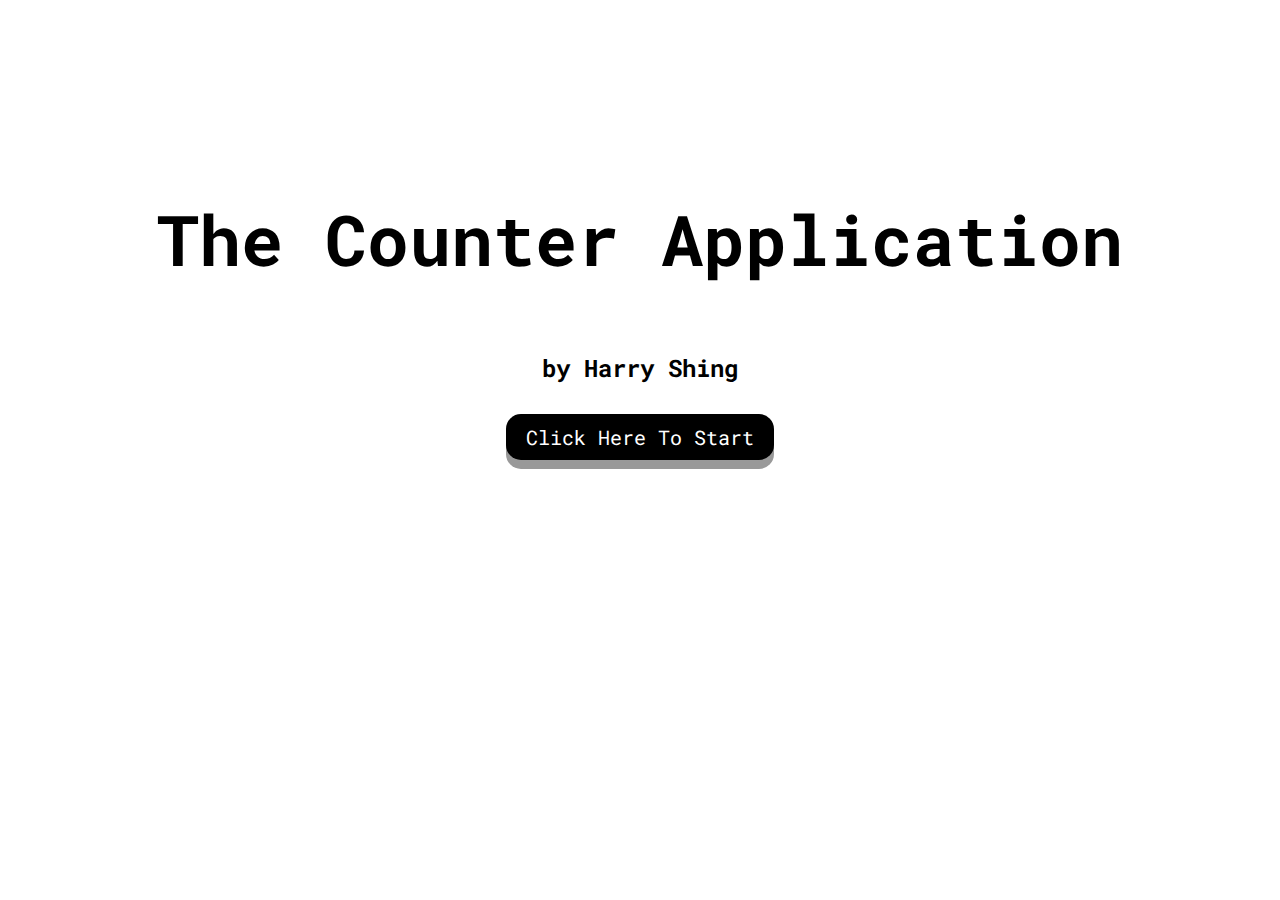
<file: index.html>
<!DOCTYPE html>
<html lang="en">
  <head>
    <meta charset="UTF-8" />
    <meta http-equiv="X-UA-Compatible" content="IE=edge" />
    <meta name="viewport" content="width=device-width, initial-scale=s" />
    <link rel="stylesheet" href="./style.css" />
    <link
      rel="stylesheet"
      href="https://cdnjs.cloudflare.com/ajax/libs/animate.css/4.1.1/animate.min.css"
    />
    <title>H o m e p a g e</title>
  </head>
  <body>
    <div class="homePage">
      <h1
        class="homeHeader animate__animated animate__rubberBand animate__bounce animate__repeat-2"
      >
        The Counter Application
      </h1>
      <h2>by Harry Shing</h2>
      <a href="./counter.html"
        ><button class="animate__animated animate__heartBeat animate__repeat-2">
          Click Here To Start
        </button></a
      >
    </div>
  </body>
</html>
</file>
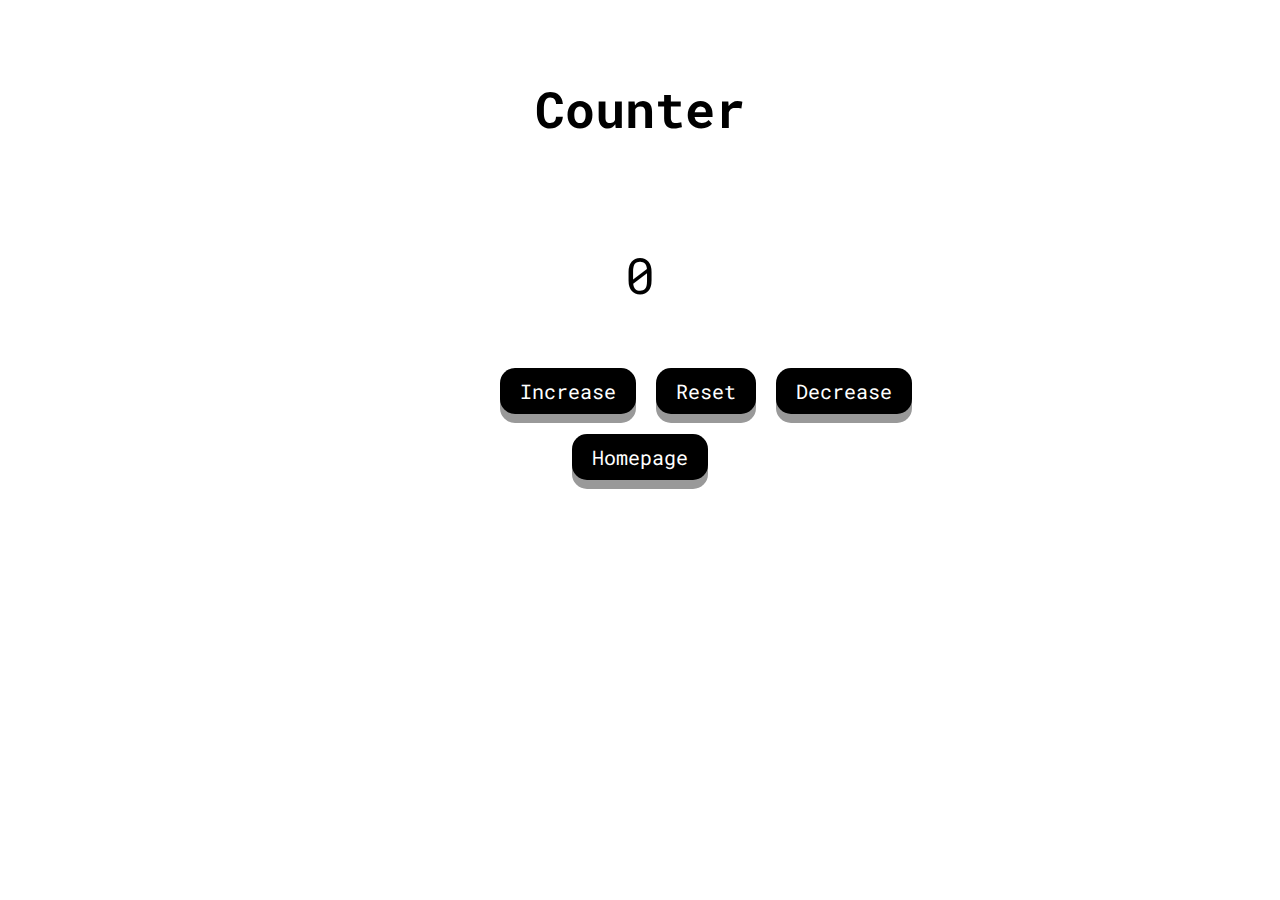
<file: counter.html>
<!DOCTYPE html>
<html lang="en">
  <head>
    <meta charset="UTF-8" />
    <meta http-equiv="X-UA-Compatible" content="IE=edge" />
    <meta name="viewport" content="width=device-width, initial-scale=1.0" />
    <link
      rel="stylesheet"
      href="https://cdnjs.cloudflare.com/ajax/libs/animate.css/4.1.1/animate.min.css"
    />
    <link rel="stylesheet" href="./style.css" />
    <title>C o u n t e r</title>
  </head>
  <body>
    <div class="container">
      <h3 class="animate__animated animate__bounceIn">Counter</h3>
      <p class="counter animate__animated animate__fadeIn">0</p>
      <div class="buttons">
        <button class="increase animate__animated animate__backInLeft">
          Increase
        </button>
        <button class="reset animate__animated animate__bounceIn">Reset</button>
        <button class="decrease animate__animated animate__backInRight">
          Decrease
        </button>
      </div>
      <a href="./index.html"
        ><button class="animate__animated animate__flip">Homepage</button></a
      >
    </div>
    <script src="./app.js"></script>
  </body>
</html>
</file>
<file: style.css>
@import url("https://fonts.googleapis.com/css2?family=Open+Sans:wght@300&family=Roboto+Mono:wght@100&display=swap");
body {
  font-family: "Roboto Mono", monospace;
  animation: bgChanger 30s infinite;
  animation-timing-function: linear;
}
@keyframes bgChanger {
  0% {
    background-image: linear-gradient(to right, #decba4, #3e5151);
  }
  25% {
    background-image: linear-gradient(to right, #3771ce, #2ebf91);
  }
  50% {
    background-image: linear-gradient(to right, #2de281, #00e056);
  }
  75% {
    background-image: linear-gradient(to right, #fffbd5, #b20a2c);
  }
  100% {
    background-image: linear-gradient(to right, #fc5c7d, #6a82fb);
  }
}
.container {
  display: flex;
  flex-direction: column;
  justify-content: center;
  width: auto;
  align-items: center;
  height: 500px;
}
span.counter {
  font-size: 30px;
  margin: 10px;
}
.buttons {
  display: flex;
  justify-content: space-around;
  width: 300px;
}
button {
  padding: 10px 20px;
  font-family: "Roboto Mono", monospace;
  margin: 10px;
  font-size: 20px;
  text-align: center;
  cursor: pointer;
  outline: none;
  color: white;
  background-color: black;
  border: none;
  border-radius: 15px;
  box-shadow: 0 9px #999;
}
button:active {
  background-color: rgb(112, 18, 234);
  box-shadow: 0 5px #555;
  transform: translateY(4px);
}
h3 {
  font-size: 50px;
}
p {
  font-size: 50px;
}
.homeHeader {
  font-size: 70px;
}
.homePage {
  display: flex;
  flex-direction: column;
  align-items: center;
  justify-content: center;
  height: 600px;
  text-align: center;
}
@media screen and (max-width: 600px) {
  .homeHeader {
    font-size: 30px;
  }
  button {
    padding: 10px 10px;
    font-size: 10px;
    width: auto;
  }
  .counterTitle {
    font-size: 30px;
  }
  .counter {
    font-size: 25px;
  }
}
</file>
